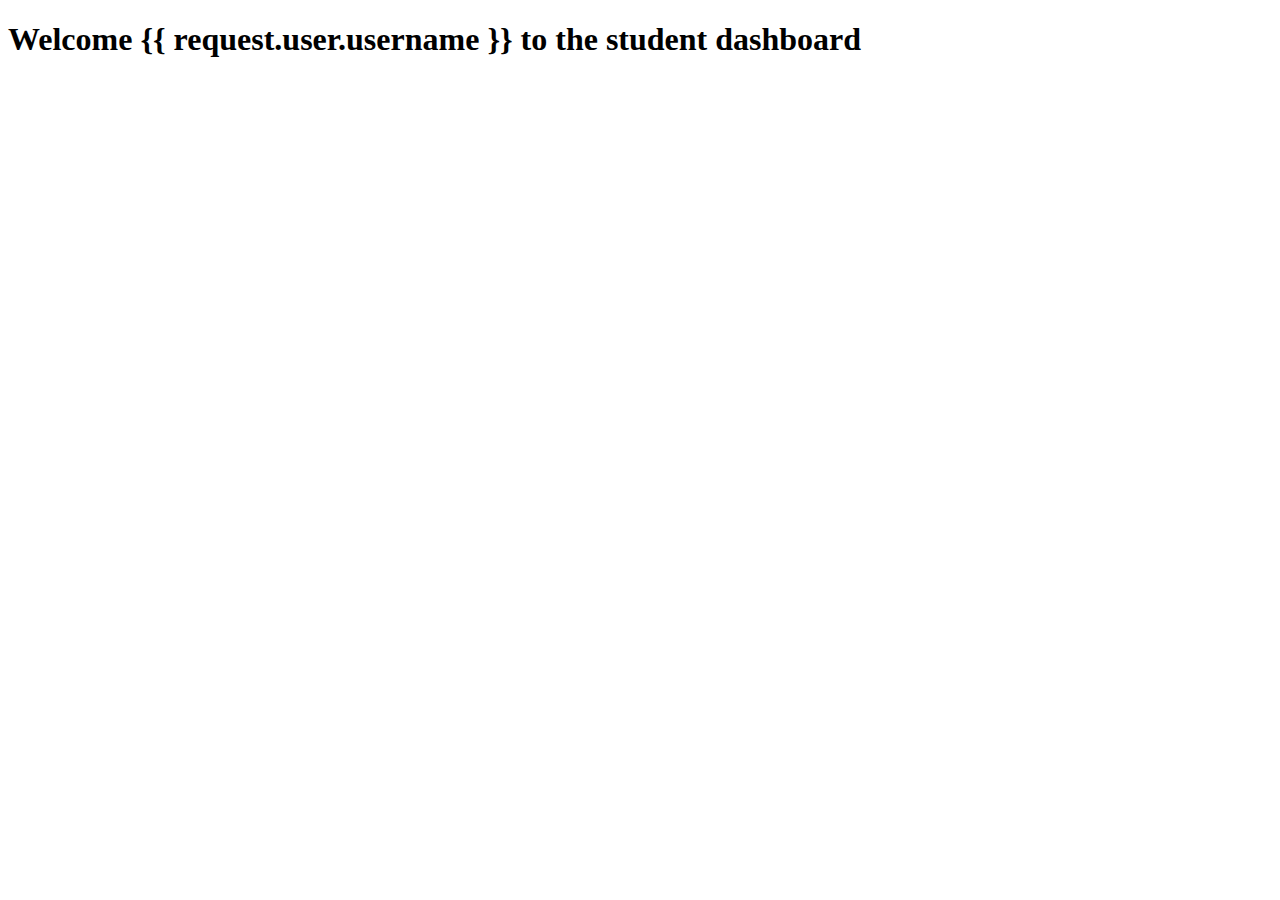
<file: student/templates/student/index.html>
<!DOCTYPE html>
<html lang="en">
<head>
    <meta charset="UTF-8">
    <meta http-equiv="X-UA-Compatible" content="IE=edge">
    <meta name="viewport" content="width=device-width, initial-scale=1.0">
    <title>Dashboard</title>
</head>
<body>
    <h1>Welcome {{ request.user.username }} to the student dashboard</h1>
</body>
</html>
</file>
